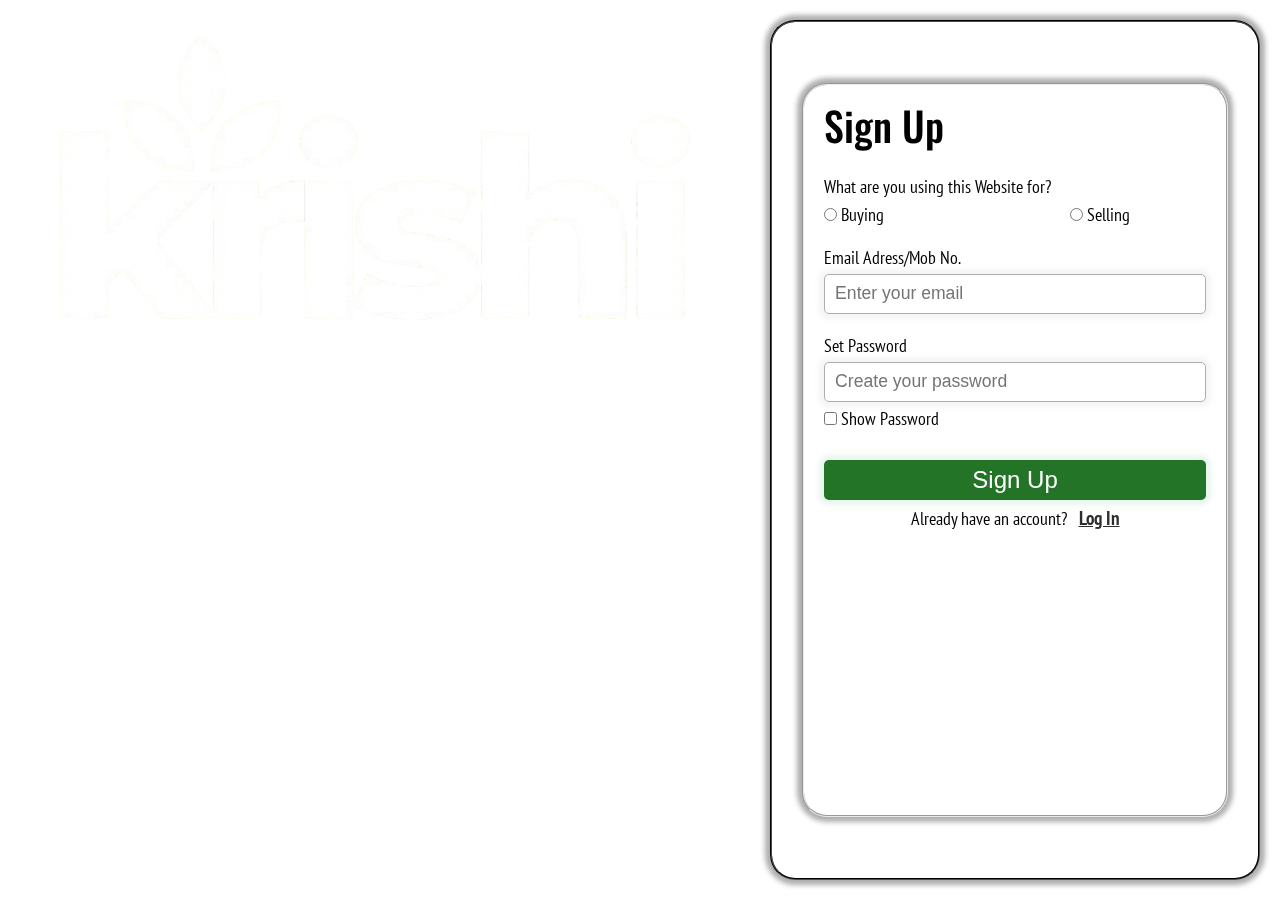
<file: index.html>
<!DOCTYPE html>
<html lang="en">
<head>
    <meta charset="UTF-8">
    <meta name="viewport" content="width=device-width, initial-scale=1.0">
    <!--LOGO TITLE-->
    <link rel="icon" type="image/png" href="images/logoTitle.png">
    <link rel="stylesheet" href="signupLogin.css">
    <link rel="preconnect" href="https://fonts.googleapis.com">
    <link rel="preconnect" href="https://fonts.gstatic.com" crossorigin>
    <link href="https://fonts.googleapis.com/css2?family=DM+Serif+Display:ital@0;1&family=Oswald:wght@200..700&family=PT+Sans+Narrow:wght@400;700&family=Titillium+Web:ital,wght@0,200;0,300;0,400;0,600;0,700;0,900;1,200;1,300;1,400;1,600;1,700&display=swap" rel="stylesheet">
    <link href="https://cdn.jsdelivr.net/npm/bootstrap-icons@1.10.5/font/bootstrap-icons.css" rel="stylesheet">
    <link rel="preload" href="backgroundSignupLogin.png" as="image">
    
    <title>Krishi</title><!-- NAME YET TO BE DECIDED-->
</head>
<body>
    <main class="background">
        <article class="description">
           <figure class="figure"></figure>
           <p id="descriptionTxt"> Our platform connects farmers with buyers through secure contract farming agreements. This marketplace ensures transparent communication,price negotiation,providing farmers with guaranteed market access and income stability.</p>
           
        </article>

        <div class="parentLoginSignup">
          <div class="childSignup">

            <p id="signup">Sign Up</p>

            <section class="formContainer" id="buySellContainer">
                <p class="LableTxt" id="formLabel">What are you using this Website for?</p>
                <div class="optionContainer">
                <div><input type="radio" id="buyRadio" name="role" value="buyer" required><label class="LableTxt">&nbsp;Buying</label></div>
                <div><input type="radio" id="sellRadio" name="role" value="seller" required><label class="LableTxt">&nbsp;Selling</label></div>
                </div>
            </section>


            <section class="formContainer" id="emailContainer">
                <p class="LableTxt" id="mailLabel">Email Adress/Mob No.</p>
                <input type="email" class="form" id="email" name="email" placeholder="Enter your email" required> 
            </section>

            <section class="formContainer" id="passwordContainer">
                <p class="LableTxt" id="passwordLabel">Set Password</p>
                <input type="password" class="form" id="password" name="password" placeholder="Create your password" required>    
            </section>

            <section class="formContainer" id="showPasswordContainer">
                <!--See-->
                <input type="checkbox" id="showPassword">&nbsp;<label for="showPassword" class="LableTxt">Show Password</label>
            </section>
            
         
                <button id="signupBtn">Sign Up</button>
                <section id="loginSwitchContainer">
                    <span id="loginSwitch" class="LableTxt"><span id="switchTxt">Already have an account?</span> &nbsp;&nbsp;<a id="loginTxt"class="LableTxt" href="#">Log In</a></span>
                </section>
        
          </div>
        </div>
        
            
       
    </main>
    <script src="sigupLogin.js"></script>
</body>
</html>
</file>
<file: signupLogin.css>
/*universal selectors(apply to all elements)*/
*{  margin:0;
    padding:0;
    user-select: none;
    box-sizing: border-box;
    -webkit-tap-highlight-color:transparent;
}

body{
 height: 100vh;
 width: 100vw;
}

:root{
    --paddingLoginSignup: 20px; /*variable for frequently used thing*/
}

.background{
    
    height: 100%;
    width: 100%;
    display:flex;
    align-items: center;
    background-image: url("backgroundSignupLogin.png");
    background-repeat: no-repeat;
    background-size: cover;
    
}


.parentLoginSignup{
    background-color: rgb(255, 255, 255);
    backdrop-filter: blur(5px);
    border: groove 2px rgb(77, 77, 77);
    height: calc(100vh - (var(--paddingLoginSignup)*2));
    background-color: #ffffff50;
    width:40%;
    border-radius: 25px;
    box-shadow: 0px 0px 5px 5px #1e1e1e5c; /*values:- x offsset,y-offest,blur-radius,spread-radius,color*/
    backdrop-filter: blur(10px);
    position: relative; /*z-index can be applied for any non static position value*/
    z-index: 10;
    margin: var(--paddingLoginSignup) var(--paddingLoginSignup) var(--paddingLoginSignup) 0px;
    padding:20px 30px;
    display: flex;
    justify-content: center;
    align-items: center;
    overflow:none;
    
} 
.childSignup{
    border-radius: 25px;
    border: groove 2px #ebebeb;
    padding: 10px 20px;
    height: 90%;
    width: 100%;
    background-color: white;
   box-shadow:  0px 0px 5px 5px #1e1e1e5c;
}

/*heading on top saying Sign Up*/
#signup{
    font-size: 2.5rem;
    font-family: "Oswald", sans-serif;
    font-weight: 500;
    margin-bottom: 20px;
    
}

.formContainer{
    margin-bottom: 20px;
    width: 100%;
}
.optionContainer{
    width: 80%;
    display: flex;
    justify-content: space-between;
}

.form{
    padding: 10px;
    height: 40px;
    width: 100%;
    border: 1px solid #aeaeae;
    border-radius: 5px;
    font-size: 1.1rem;
    box-shadow: 0px 0px 5px 5px #e3e3e35c; 
}
.form:focus {
    outline: 1.5px solid #379e37;}

.LableTxt{
    font-family: "PT Sans Narrow", sans-serif;
    font-size: 1.1em;
    font-weight: 500;
    margin-bottom: 5px;
}
#loginTxt{
    cursor: pointer;
    font-weight: 700;
    color: #2d2d2d;
    white-space: nowrap;
 
}
#passwordContainer{margin-bottom: 5px;}
#showPasswordContainer{margin-bottom: 30px;}


/*sign-up button*/
#signupBtn{
    width: 100%; 
    height: 40px; 
    background-color: #237426; 
    color: white; 
    border: none; 
    border-radius: 5px; 
    font-size: 1.5rem; 
    cursor: pointer; 
    margin-bottom:5px;
    font-family: "Moderustic", sans-serif;
    box-shadow: 0px 0px 5px 5px #bfe6cf5c; 
}
#signupBtn:hover{
background-color: #367939;
transition: 0.3s ease;
}
#signupBtn:active{
    background-color: #327d36; 
    transform: scale(0.95); 
    }
#loginSwitchContainer{
    text-align: center;
}
.loginSwitch{
   width: fit-content;
}


.description{
    height: calc(100vh - (var(--paddingLoginSignup)*2)); 
    width:60%;
    position: relative;
    margin: var(--paddingLoginSignup) var(--paddingLoginSignup)var(--paddingLoginSignup) var(--paddingLoginSignup);
    display: flex;
    flex-direction: column;
}

.figure{
    height: 60%;
    width: 100%;
    background-image: url("logo.png");
    background-size: contain;
    background-repeat: no-repeat;
}

#descriptionTxt{
    color: white;
    font-family: "Moderustic", sans-serif;
    border-radius: 25px;
    font-size: clamp(1.3rem,1.4rem,1.7rem);
    width: 100%;
    text-align: justify;
}
#socials{
    display: flex;
    justify-content: space-between;
    border-radius: 10px;
    height: 40px;
    position: absolute;
    bottom: 20px;
    left: 20px;
    right: 20px;
}
i{
    display: none;
}
.icons{
    background-color: rgba(94, 94, 94, 0.242);
    backdrop-filter: blur(3px);
    border:none;
    border-radius: 25px;
    height: 40px;
    width: 20%;
    box-shadow: 0px 0px 5px 5px #13131335;
    padding:7px 0px;
    color: white;
    font-size:clamp(0.4rem,1.1rem, 1.2rem);
    font-family: "Moderustic", sans-serif;
    overflow:none;
    text-align: center;
}
.icons:hover{
    backdrop-filter: blur(10px);
    transform: scale(1.1);
    transition: 0.3s ease;
    border: solid 2px white;
}

@media screen and (min-device-width: 900px) and (max-device-width: 1190px), screen and (min-width: 900px) and (max-width: 1190px){
    .figure{
        height: 40%;
    }
}

@media screen and (min-device-width: 850px) and (max-device-width: 900px), screen and (min-width: 850px) and (max-width: 900px){
    #signup{
        margin-bottom: 40px;
    }
    .formContainer {
        margin-bottom: 30px;
    }
   
    .parentLoginSignup{
        background-color: #ffffff;
        backdrop-filter: blur(0px);
        padding: 10px 30px;
        width: 60%;
        
    }
    .childSignup{
        border: none;
        padding: 0px 0px;
        box-shadow: none;
    }
    
    i{
      display: none;
    }
    .figure{
        height: 40%;
    }
    .icons{
        background-color: transparent;
        backdrop-filter: blur(0px);
        box-shadow: none;
}
.icons:hover{
    border: none;
    backdrop-filter: blur(0px);
}
}

@media screen and (min-device-width: 700px) and (max-device-width: 850px), screen and (min-width: 700px) and (max-width: 850px){
    #signup{
        margin-bottom: 40px;
    }
    .formContainer {
        margin-bottom: 30px;
    }
   
    .parentLoginSignup{
        background-color: #ffffff;
        backdrop-filter: blur(0px);
        padding: 10px 30px;
        width: 60%;
    }
    
    .childSignup{
        border: none;
        padding: 0px 0px;
        box-shadow: none;
    }
    
    i{
      display: none;
    }
    .figure{
        height: 40%;
    }
    .icons{
        display: none;
}
}

@media screen and (min-device-width:500px) and (max-device-width: 700px), screen and (min-width: 500px) and (max-width:700px){
    #signup{
        font-size: 3.5rem;
        margin-bottom: 40px;
    }
    .form{
        width: 100%;
    }
    .formContainer {
        font-size: 1.3rem;
        margin-bottom: 30px;
    }
    .description {
       display: none;
    }
    .parentLoginSignup{
        box-shadow: none;
        background-color: #ffffff;
        backdrop-filter: blur(0px);
        margin: 0px;
        border-radius: 0px;
        padding: 10px 30px;
        width: 100%;
        height: 100%;
        align-items: flex-start;
    }
    .childSignup{
        height:100%;
        border: none;
        padding: 0px 0px;
        box-shadow: none;
    }
    #descriptionTxt{
        display: none;
    }
    
    i{
      display: none;
    }
    .figure{
        display: none;
    }
    .icons{
        display: none;
}
}


@media screen and (min-device-width:0px) and (max-device-width: 500px), screen and (min-width: 0px) and (max-width:500px){
    #signup{
        margin-bottom: 15%;
    }
    .formContainer {
        font-size: 1.2rem;
        margin-bottom: 30px;
    }
    .description {
       display: none;
    }
    .parentLoginSignup{
        background-color: #ffffff;
        backdrop-filter: blur(0px);
        margin: 0px;
        border-radius: 0px;
        padding: 10% 30px;
        width: 100%;
        height: 100%;
        align-items: flex-start;
        }
    .childSignup{
        border: none;
        padding: 0px 0px;
        box-shadow: none;
        height:fit-content;
    }
    #descriptionTxt{
        display: none;
    }
    
    
}
</file>
